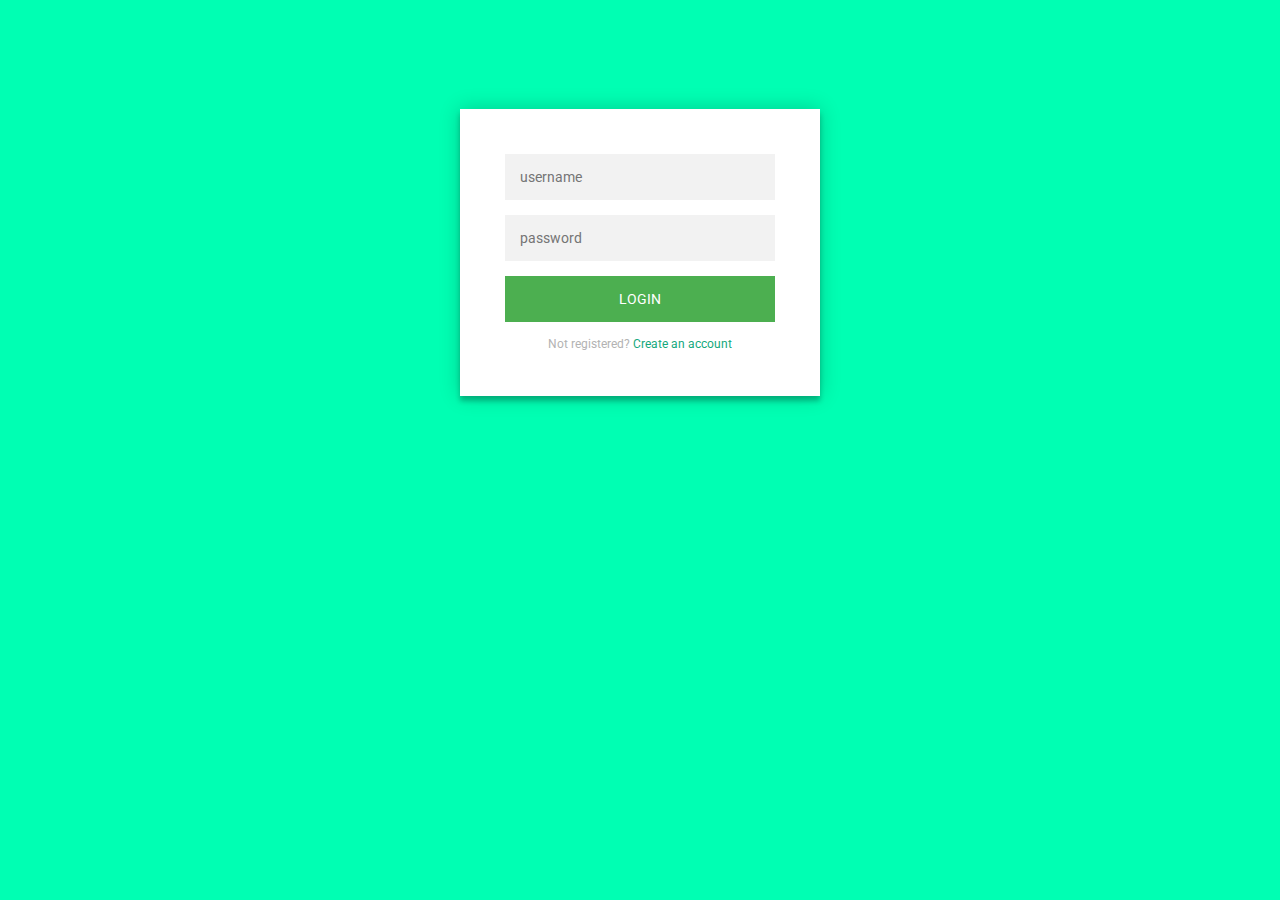
<file: HTML/login.html>
<!DOCTYPE html>
<html lang="en">
<head>
    <meta charset="UTF-8">
    <meta http-equiv="X-UA-Compatible" content="IE=edge">
    <meta name="viewport" content="width=device-width, initial-scale=1.0">
    <title>Laboratory</title>
    <link rel="stylesheet" href="/CSS/style.css"></link>
</head>
<body>
    <div class="login-page">
        <div class="form">
          <form class="register-form">
            <input type="text" placeholder="name"/>
            <input type="password" placeholder="password"/>
            <input type="text" placeholder="email address"/>
            <button>create</button>
            <p class="message">Already registered? <a href="#">Sign In</a></p>
          </form>
          <form class="login-form">
            <input type="text" placeholder="username"/>
            <input type="password" placeholder="password"/>
            <button>login</button>
            <p class="message">Not registered? <a href="#">Create an account</a></p>
          </form>
        </div>
      </div>

    <script src="/JS/main.js"></script>
</body>
</html>
</file>
<file: CSS/style.css>
/*login*/
@import url(https://fonts.googleapis.com/css?family=Roboto:300);

.login-page {
  width: 360px;
  padding: 8% 0 0;
  margin: auto;
}
.form {
  position: relative;
  z-index: 1;
  background: #ffffff;
  max-width: 360px;
  margin: 0 auto 100px;
  padding: 45px;
  text-align: center;
  box-shadow: 0 0 20px 0 rgba(0, 0, 0, 0.2), 0 5px 5px 0 rgba(0, 0, 0, 0.24);
}
.form input {
  font-family: "Roboto", sans-serif;
  outline: 0;
  background: #f2f2f2;
  width: 100%;
  border: 0;
  margin: 0 0 15px;
  padding: 15px;
  box-sizing: border-box;
  font-size: 14px;
}
.form button {
  font-family: "Roboto", sans-serif;
  text-transform: uppercase;
  outline: 0;
  background: #4caf50;
  width: 100%;
  border: 0;
  padding: 15px;
  color: #ffffff;
  font-size: 14px;
  -webkit-transition: all 0.3 ease;
  transition: all 0.3 ease;
  cursor: pointer;
}
.form button:hover,
.form button:active,
.form button:focus {
  background: #43a047;
}
.form .message {
  margin: 15px 0 0;
  color: #b3b3b3;
  font-size: 12px;
}
.form .message a {
  color: rgb(20, 168, 124);
  text-decoration: none;
}
.form .register-form {
  display: none;
}
.container {
  position: relative;
  z-index: 1;
  max-width: 300px;
  margin: 0 auto;
}
.container:before,
.container:after {
  content: "";
  display: block;
  clear: both;
}
.container .info {
  margin: 50px auto;
  text-align: center;
}
.container .info h1 {
  margin: 0 0 15px;
  padding: 0;
  font-size: 36px;
  font-weight: 300;
  color: #1a1a1a;
}
.container .info span {
  color: #4d4d4d;
  font-size: 12px;
}
.container .info span a {
  color: #000000;
  text-decoration: none;
}
.container .info span .fa {
  color: #ef3b3a;
}
body {
  background: rgb(0, 255, 179); /* fallback for old browsers */
  background: -webkit-linear-gradient(right, rgb(0, 255, 179)2, rgb(22, 129, 97));
  background: -moz-linear-gradient(right, rgb(0, 255, 179)2, rgb(20, 168, 124));
  background: -o-linear-gradient(right, rgb(0, 255, 179)2, rgb(18, 124, 92)2);
  background: linear-gradient(to left, rgb(0, 255, 179)2, rgb(35, 136, 106)2);
  font-family: "Roboto", sans-serif;
  -webkit-font-smoothing: antialiased;
  -moz-osx-font-smoothing: grayscale;
}
</file>
